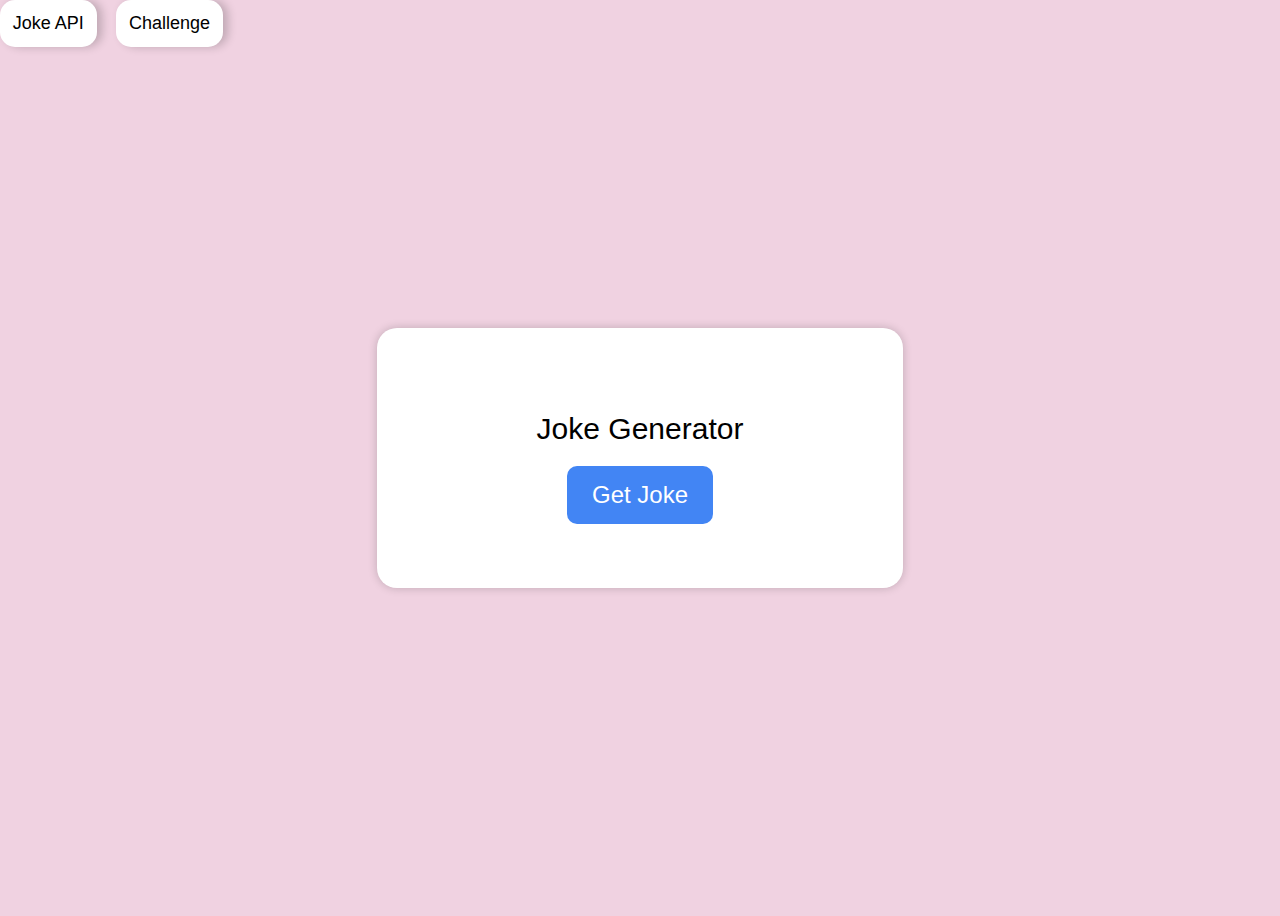
<file: index.html>
<!DOCTYPE html>
<html lang="en">

<head>
    <meta charset="UTF-8">
    <meta name="viewport" content="width=device-width, initial-scale=1.0">
    <title>Joke Generator</title>
    <!--Step 6: Import stylesheet -->
    <link rel="stylesheet" href="styles.css" />

</head>

<!--Step 9: Apply style class .jokeAPI-background to <body> tage -->

<body class="jokeAPI-background">

    <!--Navbar-->
    <nav class="navbar">
        <a href="https://api-ninjas.com/api/jokes" class="nav-link">Joke API</a>

        <!--Step 5: Create a new page in the navbar using <a> tag -->
        <a href="/challenge.html" class="nav-link">Challenge</a>

    </nav>

    <!--Step 1: Create a <div> container-->
    <!--Step 11: Apply style class .container and .centered-content to <div> tage -->
    <div class="container">
        <!--Step 2: Create a <h1> title tag -->
        <!--Step 7: Apply style class .title to <h1> tage -->
        <h1 class="title">Joke Generator</h1>

        <!--Step 4: Create a empty <p> tage -->
        <p id="jokeText"></p>

        <!--Step 3: Create a <button> tage -->
        <button id="getJokeBtn">Get Joke</button>
    </div>

    <!--Step 15: import the js file-->
    <script src="index.js"></script>
</body>

</html>
</file>
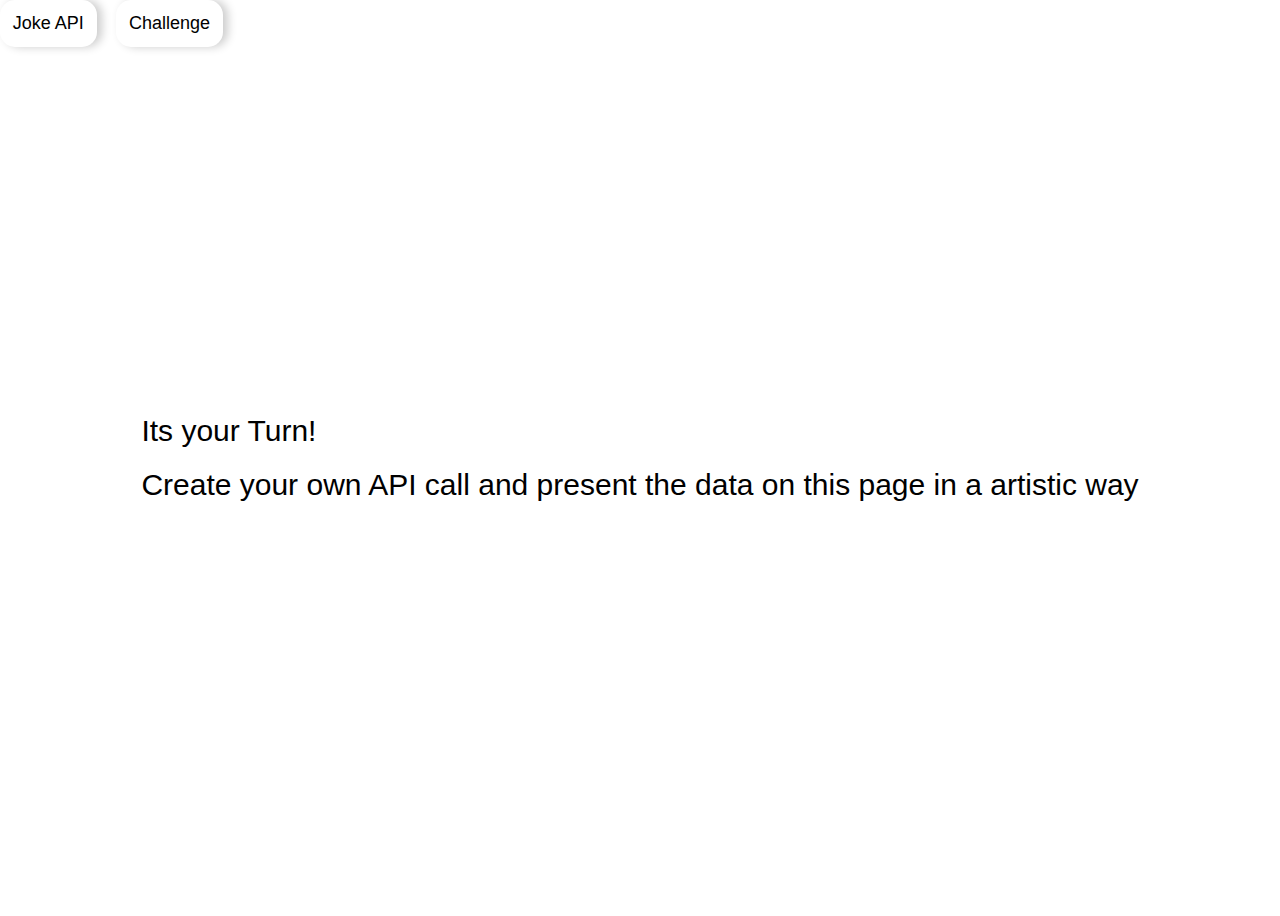
<file: challenge.html>
<!DOCTYPE html>
<html lang="en">

<head>
    <meta charset="UTF-8">
    <meta http-equiv="X-UA-Compatible" content="IE=edge">
    <meta name="viewport" content="width=device-width, initial-scale=1.0">
    <title>Challenge</title>
    <link rel="stylesheet" href="styles.css">


</head>

<body>

    <nav class="navbar">
        <a href="/index.html" class="nav-link">Joke API</a>
        <a href="/challenge.html" class="nav-link">Challenge</a>
    </nav>

    <div class="centered-content">

        <h1 class="title">Its your Turn!</h1>
        <h1 class="title">Create your own API call and present the data on this page in a artistic way</h1>

    </div>

</body>

</html>
</file>
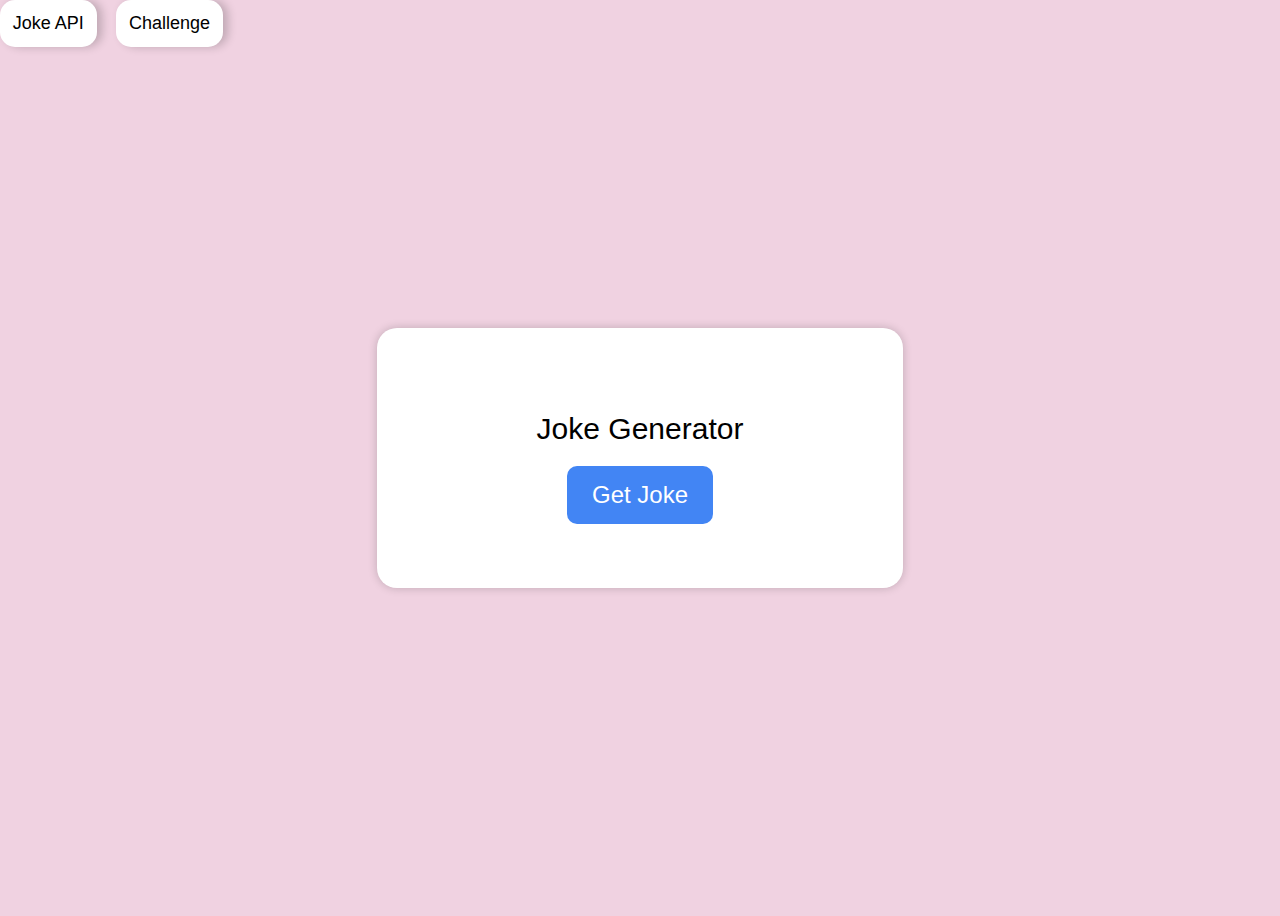
<file: jokeAPI.html>
<!DOCTYPE html>
<html lang="en">
<head>
    <meta charset="UTF-8">
    <meta name="viewport" content="width=device-width, initial-scale=1.0">
    <title>Joke Generator</title>
    <link rel="stylesheet" href="styles.css">
</head>
<body class="jokeAPI-background">

    <nav class="navbar">
        <a href="jokeAPI.html" class="nav-link">Joke API</a>
        <a href="challenge.html" class="nav-link">Challenge</a>
    </nav>

    <div class="container">

        <div class="centered-content">

            <h1 class="title">Joke Generator</h1>

            <p id="jokeText"></p>

            <button id="getJokeBtn">Get Joke</button>

        </div>

    </div>

    <script src="index.js"></script>
</body>
</html>
</file>
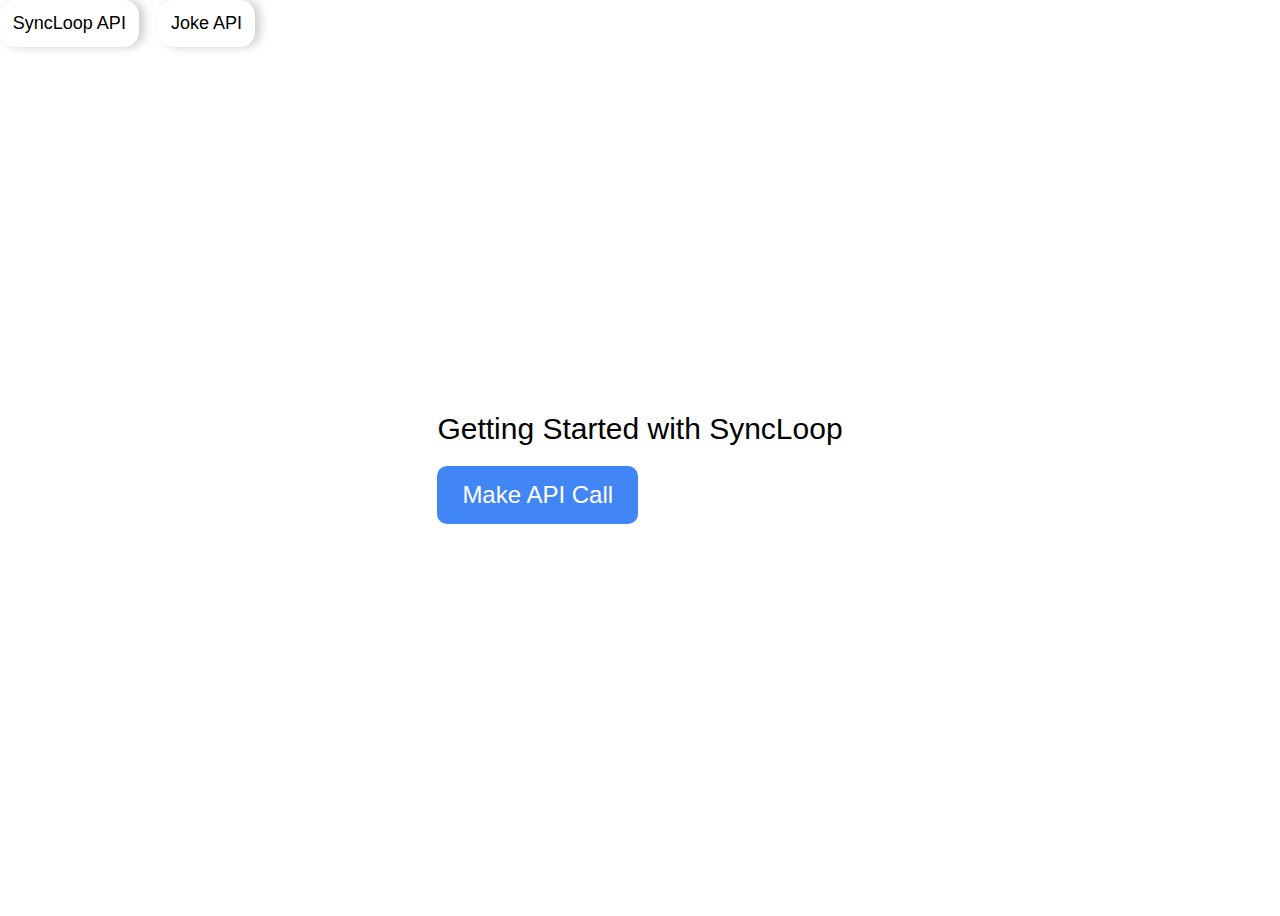
<file: syncloopAPI.html>
<!DOCTYPE html>
<html lang="en">
<head>
    <meta charset="UTF-8">
    <meta http-equiv="X-UA-Compatible" content="IE=edge">
    <meta name="viewport" content="width=device-width, initial-scale=1.0">
    <title>Syncloop API</title>

    <link rel="stylesheet" href="styles.css">

</head>
<body>

    <nav class="navbar">
        <a href="syncloopAPI.html" class="nav-link">SyncLoop API</a>
        <a href="jokeAPI.html" class="nav-link">Joke API</a>
    </nav>

    <div class="centered-content">

        <h1 class="title">Getting Started with SyncLoop</h1>

        <p id="syncText"></p>

        <button id="getSyncBtn">Make API Call</button>

    </div>

    <script src="index.js"></script>
    
</body>
</html>
</file>
<file: styles.css>
body {
    font-family: Arial, Helvetica, sans-serif;
    color: black;
    display: flex;
    justify-content: center;
    align-items: center;
    min-height: 100vh;
    overflow: hidden;
}

p {
    font-size: 20px;
    color: #333;
    max-width: 300px;
    line-height: 1.5;

}

.navbar {
    background-color: transparent;
    position: absolute;
    top: 0;
    left: 0;
}

.nav-link {
    padding: 0.8rem;
    display: inline-block;
    margin-right: 15px;
    font-size: 18px;
    text-decoration: none;
    color: black;
    background-color: white;
    border-radius: 15px;
    box-shadow: 5px 0px 10px 0px rgba(0, 0, 0, 0.2);
}


.title {
    /*Step 8: Style .title class*/
    font-size: 30px;
    font-weight: 100;
}

.jokeAPI-background {
    /*Step 10: Change Background Color to rgba(218, 248, 255, 255)*/
    background-color: rgba(236, 199, 218, 0.8);
}

.container {
    /*Step 12: Style .container class */
    background-color: white;
    padding: 4rem 10rem;
    border-radius: 20px;
    text-align: center;
    box-shadow: 0px 0px 10px 0px rgba(0, 0, 0, 0.2);
}

button {
    /*Step 14: Style button class */
    background-color: rgba(66, 133, 244, 255);
    color: #fff;
    padding: 15px 25px 15px 25px;
    border: none;
    cursor: pointer;
    font-size: 24px;
    border-radius: 10px;
}
</file>
